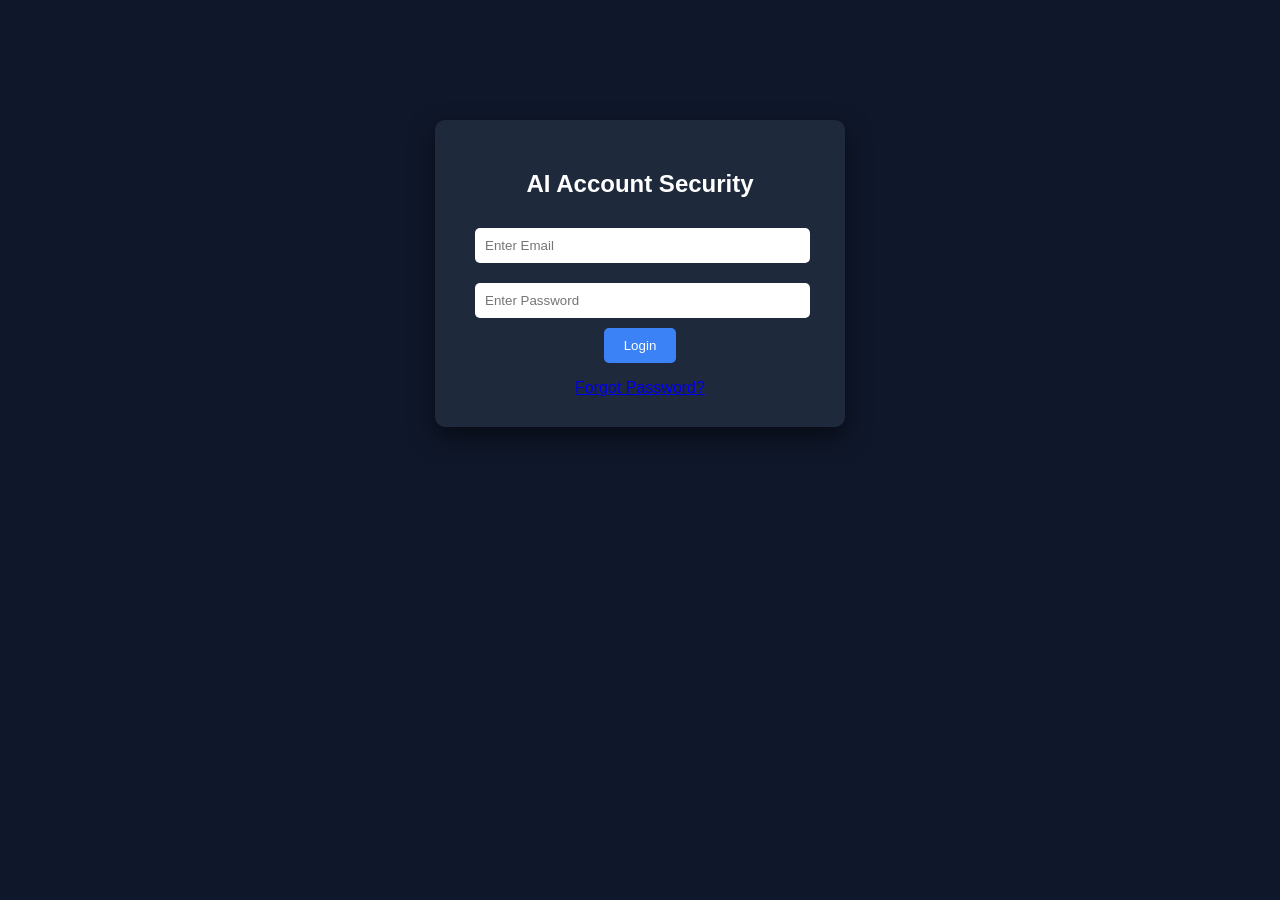
<file: index.html>
<!DOCTYPE html>
<html>
<head>
<title>AI Security Login</title>
<link rel="stylesheet" href="style.css">
</head>

<body>

<div class="login-container">

<h2>AI Account Security</h2>

<input type="text" id="email" placeholder="Enter Email">

<input type="password" id="password" placeholder="Enter Password">

<button onclick="login()">Login</button>

<p id="msg"></p>

<a href="#" onclick="forgotPassword()">Forgot Password?</a>

</div>

<script src="script.js"></script>

</body>
</html>
</file>
<file: style.css>
body{
font-family:Arial;
margin:0;
background:#0f172a;
color:white;
}

.login-container{
width:350px;
margin:120px auto;
padding:30px;
background:#1e293b;
border-radius:10px;
text-align:center;
box-shadow:0 10px 25px rgba(0,0,0,0.5);
}

input{
width:90%;
padding:10px;
margin:10px;
border:none;
border-radius:5px;
}

button{
padding:10px 20px;
background:#3b82f6;
color:white;
border:none;
border-radius:5px;
cursor:pointer;
}

.navbar{
background:#020617;
padding:15px;
display:flex;
justify-content:space-between;
align-items:center;
}

.dashboard{
padding:20px;
}

.cards{
display:flex;
gap:20px;
margin-bottom:20px;
}

.card{
background:#1e293b;
padding:20px;
flex:1;
border-radius:10px;
text-align:center;
box-shadow:0 5px 15px rgba(0,0,0,0.5);
}

.threat-level{
padding:12px;
margin-bottom:20px;
text-align:center;
border-radius:5px;
font-weight:bold;
}

.table-section{
background:#1d293d;
padding:20px;
margin-bottom:20px;
border-radius:10px;
}

table{
width:100%;
border-collapse:collapse;
}

th,td{
padding:10px;
border-bottom:1px solid #334155;
}

.graph-container{
display:flex;
gap:20px;
flex-wrap:wrap;
}

.graph-box{
background:#1d2b41;
padding:20px;
border-radius:10px;
flex:1;
}

canvas{
max-height:250px;
}

.alerts{
background:#1e293b;
padding:20px;
border-radius:10px;
margin-top:20px;
}

.alert{
background:#7f1d1d;
padding:10px;
margin-top:10px;
border-radius:5px;
}
.ai-analysis{
background:#1e293b;
padding:20px;
border-radius:10px;
margin-bottom:20px;
}

.ai-analysis ul{
list-style:none;
padding:0;
}

.ai-analysis li{
padding:6px 0;
}

.simulation{
margin-bottom:20px;
}

.simulation button{
margin-right:10px;
padding:8px 15px;
background:#22c55e;
border:none;
border-radius:5px;
cursor:pointer;
color:white;
}
</file>
